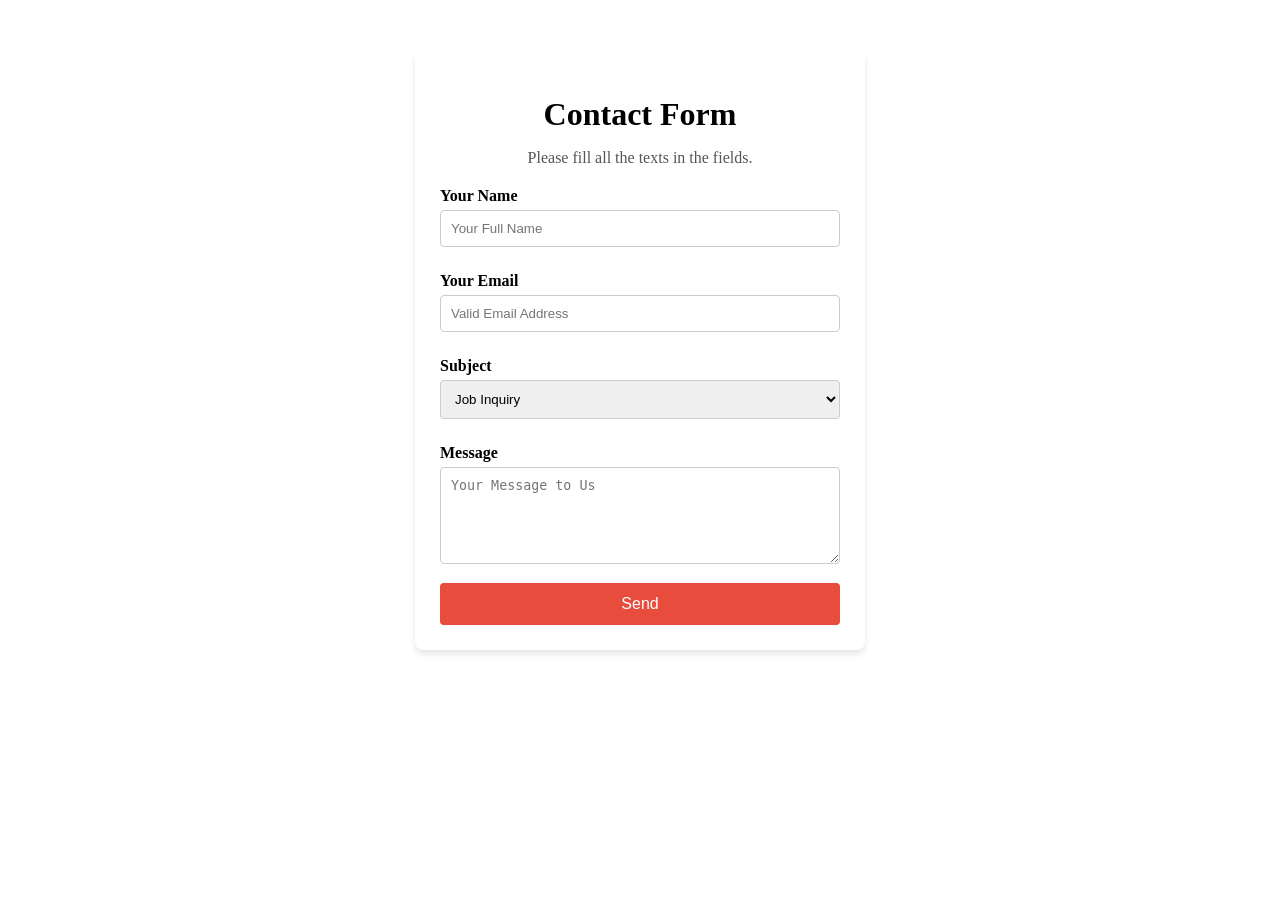
<file: index.html>
<!DOCTYPE html>
<html lang="en">
<head>
  <meta charset="UTF-8">
  <meta name="viewport" content="width=device-width, initial-scale=1.0">
  <title>Contact Form</title>
  <link rel="stylesheet" href="contactform.css">
</head>
<body>
  <div class="form-container">
    <h1>Contact Form</h1>
    <p>Please fill all the texts in the fields.</p>

    <form>
      <label for="name">Your Name</label>
      <input type="text" id="name" name="name" required placeholder="Your Full Name">

      <label for="email">Your Email</label>
      <input type="email" id="email" name="email" required placeholder="Valid Email Address">

      <label for="subject">Subject</label>
      <select id="subject" name="subject" required>
        <option value="job">Job Inquiry</option>
        <option value="support">Support</option>
        <option value="feedback">Feedback</option>
      </select>

      <label for="message">Message</label>
      <textarea id="message" name="message" rows="5" required placeholder="Your Message to Us"></textarea>

      <button type="submit">Send</button>
    </form>
  </div>
</body>
</html>
</file>
<file: contactform.css>
body {
  font-family:  Georgia, "Times New Roman", serif;
  background-color:  #F7F7F7, #E27575;
  color:  #888, #FFF;;
}

.form-container {
  width: 400px;
  margin: 50px auto;
  padding: 25px;
  background: #fff;
  border-radius: 8px;
  box-shadow: 0 4px 6px rgba(0,0,0,0.1);
}

.form-container h1 {
  text-align: center;
  margin-bottom: 10px;
}

.form-container p {
  text-align: center;
  margin-bottom: 20px;
  color: #555;
}

label {
  display: block;
  margin: 10px 0 5px;
  font-weight: bold;
}

input, select, textarea {
  width: 100%;
  padding: 10px;
  margin-bottom: 15px;
  border: 1px solid #ccc;
  border-radius: 4px;
  box-sizing: border-box;
}

button {
  width: 100%;
  padding: 12px;
  background-color: #e74c3c; /* red button */
  color: #fff;
  border: none;
  border-radius: 4px;
  font-size: 16px;
  cursor: pointer;
}

button:hover {
  background-color: #c0392b;
}
</file>
